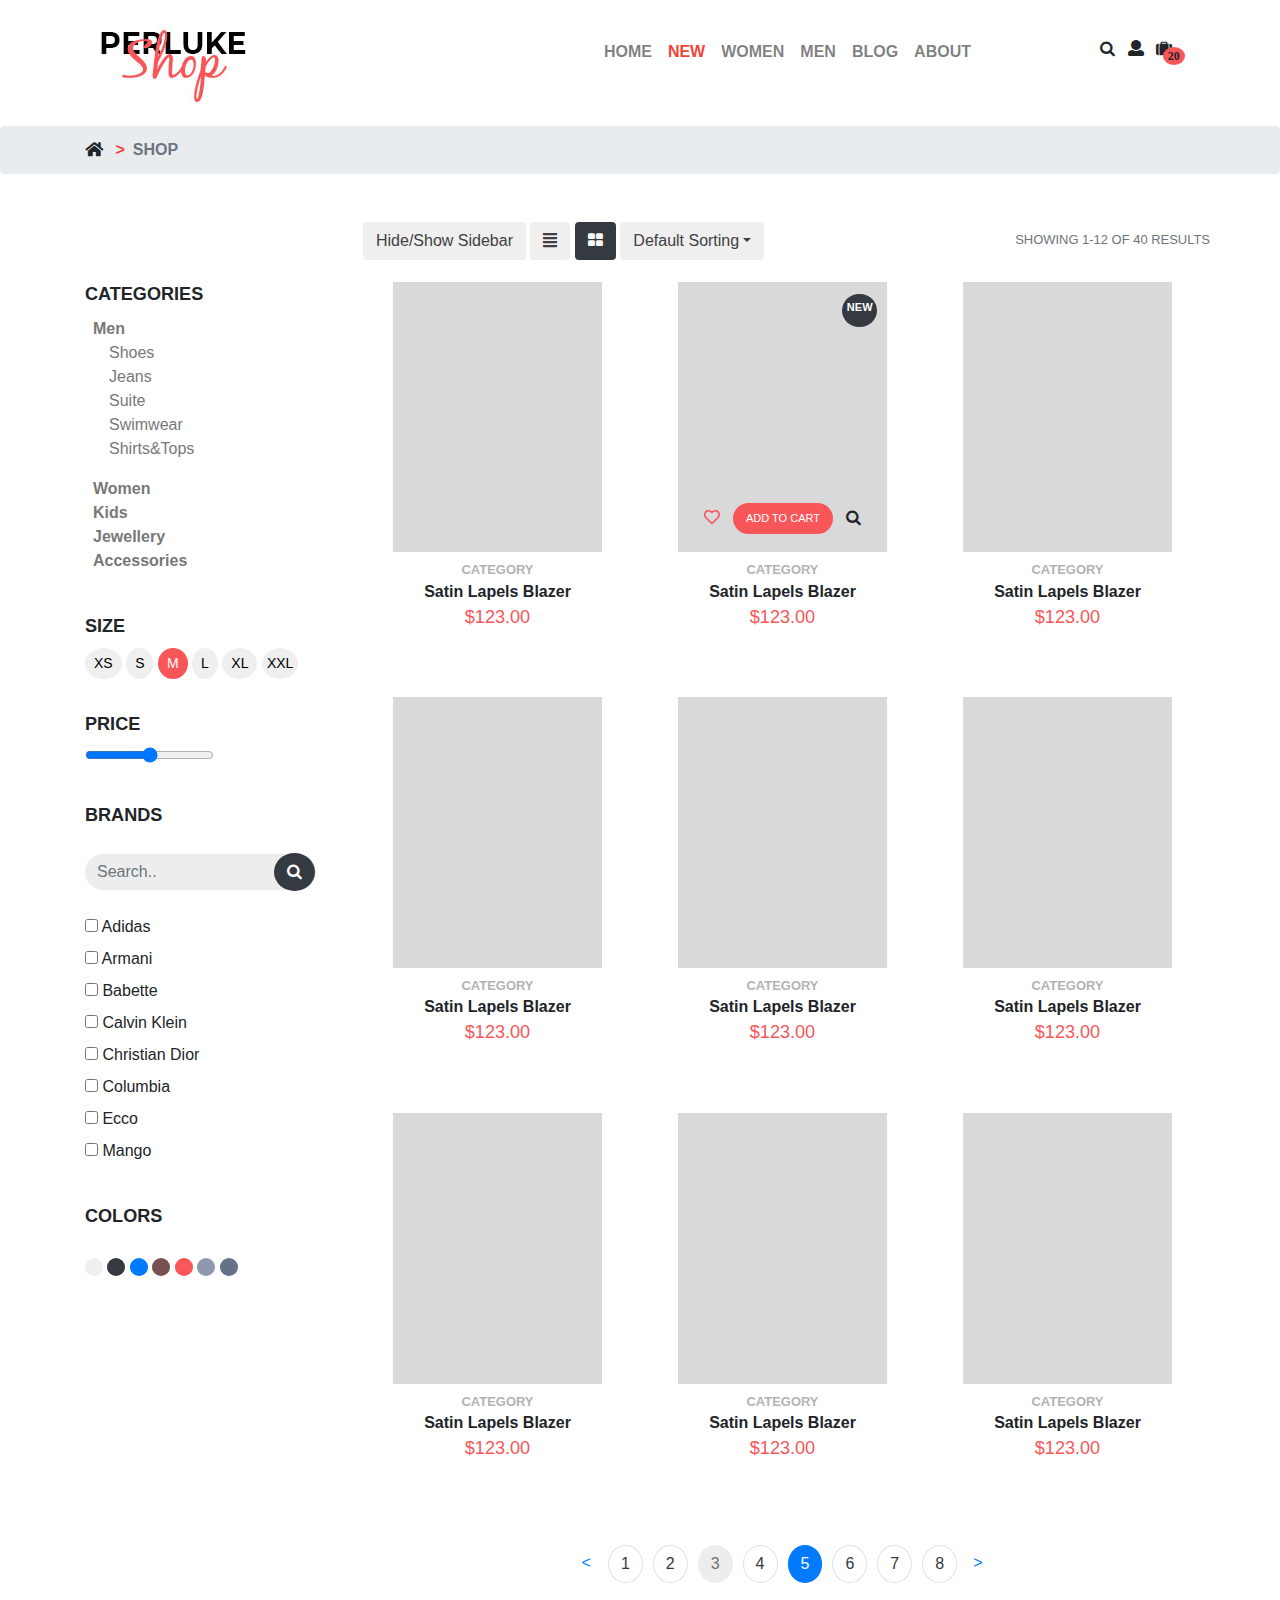
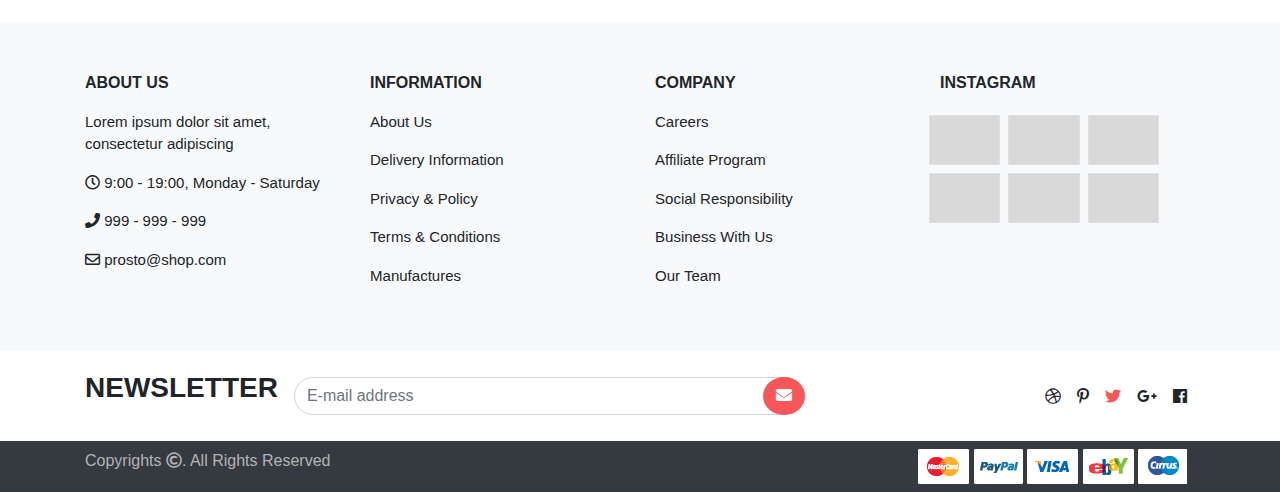
<file: newtab.html>
<!doctype html>
<html lang="en">
  <head>
    <!-- Required meta tags -->
    <meta charset="utf-8">
    <meta name="viewport" content="width=device-width, initial-scale=1, shrink-to-fit=no">

    <link rel="stylesheet" href="https://maxcdn.bootstrapcdn.com/bootstrap/4.1.0/css/bootstrap.min.css">
    <link href="https://fonts.googleapis.com/css?family=Montserrat" rel="stylesheet">
    <link rel="stylesheet" href="css/style.css">
    <link rel="stylesheet" href="css/responsive.css">
    <link rel="stylesheet" type="text/css" href="css/fontawesome-all.css">
    
    <link rel="stylesheet" href="https://cdnjs.cloudflare.com/ajax/libs/font-awesome/4.7.0/css/font-awesome.min.css">

    <!-- range slide -->
    <!-- <link rel="stylesheet" href="https://cdnjs.cloudflare.com/ajax/libs/jqueryui/1.12.1/jquery-ui.css" type="text/css" media="all" />
	<script src="https://cdnjs.cloudflare.com/ajax/libs/jquery/3.3.1/jquery.min.js" type="text/javascript"></script>
	<script src="https://cdnjs.cloudflare.com/ajax/libs/jqueryui/1.12.1/jquery-ui.min.js" type="text/javascript"></script>

	<script src="./price_range_script.js" type="text/javascript"></script>
	<link rel="stylesheet" type="text/css" href="./price_range_style.css"/> -->
    <!-- range slide -->

    <title>PerlukeShop NEW products</title>
  </head>

  <body class="m-0 p-0">
    <div class="container row py-3 mx-auto">
        <div class="col-sm-6 col-md-3">
            <img class="img-fluid" src="images/logo2.jpg">
        </div>
        <div class="col-sm-6 col-md-7 mt-2">
            <nav class="navbar navbar-expand-md navbar-light">
                <button class="navbar-toggler border-0" type="button" data-toggle="collapse" data-target="#collapsibleNavbar">
                    <span class="navbar-toggler-icon pt-3"></span>
                </button>
                <div class="collapse navbar-collapse justify-content-end" id="collapsibleNavbar">
                    <ul class="navbar-nav font-weight-bold">
                        <li class="nav-item">
                            <a class="nav-link" href="index.html">HOME</a>
                        </li>
                        <li class="nav-item">
                            <a class="nav-link active" href="#">NEW</a>
                        </li>
                        <li class="nav-item">
                            <a class="nav-link" href="#">WOMEN</a>
                        </li>   
                        <li class="nav-item">
                            <a class="nav-link" href="#">MEN</a>
                        </li>   
                        <li class="nav-item">
                            <a class="nav-link" href="#">BLOG</a>
                        </li>   
                        <li class="nav-item">
                            <a class="nav-link" href="#">ABOUT</a>
                        </li>                                                                                                    
                    </ul>
                </div>  
            </nav>
        </div>
        <div class="col-sm-0 col-md-2 my-3 d-none d-md-block text-right">
            <!-- <i class="fas fa-cog d-none d-sm-block"></i> -->
            <i class="fa fa-search fontDarkGray p-lg-2"></i>
            <i class="far fa-user font-weight-bold"></i>
            <i class="fa fa-suitcase basePos p-md-1 p-lg-2"><span class="badge rounded-circle badgePosDown backRed">20</span></i>
        </div>
    </div>

    <nav aria-label="breadcrumb">
        <ol class="breadcrumb">
            <div class="container">
                <li class="breadcrumb-item d-inline"><i class="fas fa-home"></i></li>
                <li class="breadcrumb-item active font-weight-bold d-inline" aria-current="page">SHOP</li>
            </div> 
        </ol>
    </nav>

    <div class="container py-4">
        <div class="row py-2">
            <div class="col-sm-0 col-md-3 p-0" id="top">
                <!-- <button class="btn selectCateg px-5" type="button" data-toggle="collapse" data-target="#mySidebar" aria-expanded="true" aria-controls="collapseExample">
                    SideBar
                </button> -->
            </div>

            <div class="col-sm-12 col-md-9">
                <div class="row">
                    <div class="col-lg-8 fontDarkGray pl-2">
                        <button type="button" class="btn" id="hideBar">Hide/Show Sidebar</button>
                        <button type="button" class="btn d-none d-md-inline" onclick="listView()"><i class="fas fa-align-justify"></i></button>
                        <button type="button" class="btn d-none d-md-inline bg-dark" onclick="gridView()"><i class="fa fa-th-large text-light"></i></button>
                        <div class="dropdown d-inline">
                            <button type="button" class="btn dropdown-toggle" data-toggle="dropdown">Default Sorting</button>
                            <div class="dropdown-menu">
                                <a class="dropdown-item" href="#">Sort by popularity</a>
                                <a class="dropdown-item" href="#">Price low to high</a>
                                <a class="dropdown-item" href="#">Price high to low</a>
                            </div>
                        </div>
                    </div>
                    <div class="col-md-4 pt-2 px-0">
                        <p class="d-none d-lg-inline fontSize13 text-secondary float-right">SHOWING 1-12 OF 40 RESULTS</p>
                    </div>
                </div>
            </div>
        </div>

            
        <div class="row">
            <!-- Side bar -->
            <div class="col-md-3">
                <div class="row" id="mySidebar">
                    <div class="col-sm-12">
                        <div class="pb-3">
                            <p class="fontSize18 fontDarkGray font-weight-bold py-2 m-0">CATEGORIES</p>
                            <ul class="list-unstyled fontGray pl-2">
                                <li>
                                    <a href="#CategMen" data-toggle="collapse" class="font-weight-bold">Men</a>
                                    <div id="CategMen" class="collapse show pl-3">
                                        <p>Shoes<br>Jeans<br>Suite<br>Swimwear<br>Shirts&Tops</p>
                                    </div>
                                </li>
                                <li>
                                    <a href="#CategWomen" data-toggle="collapse" class="font-weight-bold">Women</a>
                                    <div id="CategWomen" class="collapse pl-3">
                                        <p>Shoes<br>Jeans<br>Suite<br>Swimwear<br>Shirts&Tops</p>
                                    </div>
                                </li>
                                <li>
                                    <a href="#CategKids" data-toggle="collapse" class="font-weight-bold">Kids</a>
                                    <div id="CategKids" class="collapse pl-3">
                                        <p>Shoes<br>Jeans<br>Suite<br>Swimwear<br>Shirts&Tops</p>
                                    </div>
                                </li>
                                <li>
                                    <a href="#CategJewel" data-toggle="collapse" class="font-weight-bold">Jewellery</a>
                                    <div id="CategJewel" class="collapse pl-3">
                                        <p>Pendants<br>Earrings<br>Rings<br>Others</p>
                                    </div>
                                </li>
                                <li>
                                    <a href="#CategAccess" data-toggle="collapse" class="font-weight-bold">Accessories</a>
                                    <div id="CategAccess" class="collapse pl-3">
                                        <p>Watches<br>Sunglasses<br>Contact lens</p>
                                    </div>
                                </li>                        
                            </ul>
                        </div>

                        <div class="pb-4">
                            <p class="fontSize18 fontDarkGray font-weight-bold py-2 m-0">SIZE</p>
                            <button type="button" class="btn btn-sm rounded-circle">XS</button>
                            <button type="button" class="btn btn-sm rounded-circle">S</button>
                            <button type="button" class="btn btn-sm active rounded-circle">M</button>
                            <button type="button" class="btn btn-sm rounded-circle">L</button>
                            <button type="button" class="btn btn-sm rounded-circle">XL</button>
                            <button type="button" class="btn btn-sm rounded-circle p-1">XXL</button>
                        </div>

                        <div class="pb-4">
                            <p class="fontSize18 fontDarkGray font-weight-bold py-2 m-0">PRICE</p>
                            <!-- <label for="customRange1 font-weight-bold">PRICE</label> -->
                            <form>
                                <input type="range" class="custom-range" min="0" max="5000" step="50">
                            </form>
                            
                            <!-- <div class="price-range-block">
                                <div class="sliderText">jQuery UI Price Range Slider</div>
                            
                                <div id="slider-range" class="price-filter-range" name="rangeInput"></div>
                            
                                <div style="margin:30px auto">
                                    <input type="number" min=0 max="9900" oninput="validity.valid||(value='0');" id="min_price" class="price-range-field" />
                                    <input type="number" min=0 max="10000" oninput="validity.valid||(value='10000');" id="max_price" class="price-range-field" />
                                </div>
                            
                                <button class="price-range-search" id="price-range-submit">Search</button>
                            
                                <div id="searchResults" class="search-results-block"></div>
                            </div> -->
                        </div>

                        <div class="pb-4">
                            <p class="fontSize18 fontDarkGray font-weight-bold py-2">BRANDS</p>

                            <form class="form-inline">
                                <input class="form-control outterRadius fillBackBlue border-0" id="brandInput" type="text" placeholder="Search..">
                                <button class="btn rounded-circle srchBox bg-dark" type="submit"><i class="fa fa-search text-white"></i></button>
                            </form>
                            <br>
                            <div id="myList">
                                <div class="checkbox">
                                    <label><input type="checkbox" value=""> Adidas</label>
                                </div>
                                <div class="checkbox">
                                    <label><input type="checkbox" value=""> Armani</label>
                                </div>
                                <div class="checkbox disabled">
                                    <label><input type="checkbox" value=""> Babette</label>
                                </div>
                                <div class="checkbox disabled">
                                    <label><input type="checkbox" value=""> Calvin Klein</label>
                                </div>
                                <div class="checkbox disabled">
                                    <label><input type="checkbox" value=""> Christian Dior</label>
                                </div>                        
                                <div class="checkbox disabled">
                                    <label><input type="checkbox" value=""> Columbia</label>
                                </div>
                                <div class="checkbox disabled">
                                    <label><input type="checkbox" value=""> Ecco</label>
                                </div>
                                <div class="checkbox disabled">
                                    <label><input type="checkbox" value=""> Mango</label>
                                </div>
                            </div>
                        </div>

                        <div class="pb-4">
                            <p class="fontSize18 fontDarkGray font-weight-bold py-2">COLORS</p>
                            <button type="button" class="btn btn-sm rounded-circle py-2"></button>
                            <button type="button" class="btn btn-sm rounded-circle bg-dark py-2"></button>
                            <button type="button" class="btn btn-sm active rounded-circle bg-primary py-2"></button>
                            <button type="button" class="btn btn-sm rounded-circle colorSample1 py-2"></button>
                            <button type="button" class="btn btn-sm rounded-circle backRed py-2"></button>
                            <button type="button" class="btn btn-sm rounded-circle colorSample2 py-2"></button>
                            <button type="button" class="btn btn-sm rounded-circle colorSample3 py-2"></button>
                        </div>
                    </div>
                </div>
            </div>

            <!-- Main -->
            <div class="col-md-9" id="main">
                <div class="row d-flex flex-wrap justify-content-around text-center marginZero pb-4" id="pics">
                    <div id="test">
                        <img class="pdtImage" src="images/dummy.jpg" alt="dummy">
                        <p class="fontLightGray fontSize13 fontWeightSemibold">CATEGORY</p>
                        <P class="fontSize16 fontWeightSemibold">Satin Lapels Blazer</P>
                        <p class="fontSize18 colorRed">$123.00</p>
                    </div>
                    <div class="basePos">
                        <img class="pdtImage" src="images/dummy.jpg" alt="dummy">
                        <span class="badge badge-dark text-white rounded-circle badgeNewPos fontSize11 fontWeightBold pt-2">NEW</span>
                        <div class="itemPosBtm pb-5 mb-3">
                            <i class="far fa-heart colorRed p-2"></i>
                            <button type="button" class="btn text-white outterRadius backRed fontSize11">ADD TO CART</button>
                            <i class="fa fa-search p-2"></i>
                        </div>
                        <p class="fontLightGray fontSize13 fontWeightSemibold">CATEGORY</p>
                        <P class="fontSize16 fontWeightSemibold">Satin Lapels Blazer</P>
                        <p class="fontSize18 colorRed">$123.00</p>
                    </div>
                    <div>
                        <img class="pdtImage" src="images/dummy.jpg" alt="dummy">
                        <p class="fontLightGray fontSize13 fontWeightSemibold">CATEGORY</p>
                        <P class="fontSize16 fontWeightSemibold">Satin Lapels Blazer</P>
                        <p class="fontSize18 colorRed">$123.00</p>
                    </div>
                    <div>
                        <img class="pdtImage" src="images/dummy.jpg" alt="dummy">
                        <p class="fontLightGray fontSize13 fontWeightSemibold">CATEGORY</p>
                        <P class="fontSize16 fontWeightSemibold">Satin Lapels Blazer</P>
                        <p class="fontSize18 colorRed">$123.00</p>
                    </div>
                    <div>
                        <img class="pdtImage" src="images/dummy.jpg" alt="dummy">
                        <p class="fontLightGray fontSize13 fontWeightSemibold">CATEGORY</p>
                        <P class="fontSize16 fontWeightSemibold">Satin Lapels Blazer</P>
                        <p class="fontSize18 colorRed">$123.00</p>
                    </div>
                    <div>
                        <img class="pdtImage" src="images/dummy.jpg" alt="dummy">
                        <p class="fontLightGray fontSize13 fontWeightSemibold">CATEGORY</p>
                        <P class="fontSize16 fontWeightSemibold">Satin Lapels Blazer</P>
                        <p class="fontSize18 colorRed">$123.00</p>
                    </div>
                    <div>
                        <img class="pdtImage" src="images/dummy.jpg" alt="dummy">
                        <p class="fontLightGray fontSize13 fontWeightSemibold">CATEGORY</p>
                        <P class="fontSize16 fontWeightSemibold">Satin Lapels Blazer</P>
                        <p class="fontSize18 colorRed">$123.00</p>
                    </div>
                    <div>
                        <img class="pdtImage" src="images/dummy.jpg" alt="dummy">
                        <p class="fontLightGray fontSize13 fontWeightSemibold">CATEGORY</p>
                        <P class="fontSize16 fontWeightSemibold">Satin Lapels Blazer</P>
                        <p class="fontSize18 colorRed">$123.00</p>
                    </div>
                    <div>
                        <img class="pdtImage" src="images/dummy.jpg" alt="dummy">
                        <p class="fontLightGray fontSize13 fontWeightSemibold">CATEGORY</p>
                        <P class="fontSize16 fontWeightSemibold">Satin Lapels Blazer</P>
                        <p class="fontSize18 colorRed">$123.00</p>
                    </div>
                </div>

                <div class="row justify-content-center">
                    <a class="page-link border-0" href="#"><</a>
                    <ul class="pagination">
                        <li class="page-item"></li>
                        <li class="page-item"><a class="page-link text-dark" href="#">1</a></li>
                        <li class="page-item"><a class="page-link text-dark" href="#">2</a></li>
                        <li class="page-item disabled"><a class="page-link" href="#">3</a></li>
                        <li class="page-item"><a class="page-link text-dark" href="#">4</a></li>
                        <li class="page-item active"><a class="page-link" href="#">5</a></li>
                        <li class="page-item"><a class="page-link text-dark" href="#">6</a></li>
                        <li class="page-item"><a class="page-link text-dark" href="#">7</a></li>
                        <li class="page-item"><a class="page-link text-dark" href="#">8</a></li>
                    </ul>
                    <a class="page-link border-0" href="#">></a>
                </div>

            </div>
        </div>
    </div>

    <!-- Footer -->
    <div class="jumbotran bg-light py-5">
        <div class="container">
            <div class="row">
                <div class="col-sm-6 col-md-3">
                    <p class="fontSize16 fontWeightSemibold">ABOUT US</p>
                    <P class="fontSize15">Lorem ipsum dolor sit amet, consectetur adipiscing</P>
                    <p class="fontSize15"><i class="far fa-clock"></i> 9:00 - 19:00, Monday - Saturday</p>
                    <p class="fontSize15"><i class="fas fa-phone"></i> 999 - 999 - 999</p>
                    <p class="fontSize15"><i class="far fa-envelope"></i> prosto@shop.com</p>
                </div>
                <div class="col-sm-6 col-md-3">
                    <p class="fontSize16 fontWeightSemibold">INFORMATION</p>
                    <P class="fontSize15">About Us</P>
                    <p class="fontSize15">Delivery Information</p>
                    <p class="fontSize15">Privacy & Policy</p>
                    <p class="fontSize15">Terms & Conditions</p>
                    <p class="fontSize15">Manufactures</P>
                </div>
                <div class="col-sm-6 col-md-3">
                    <p class="fontSize16 fontWeightSemibold">COMPANY</p>
                    <p class="fontSize15">Careers</p>
                    <p class="fontSize15">Affiliate Program</p>
                    <p class="fontSize15">Social Responsibility</p>
                    <p class="fontSize15">Business With Us</p>
                    <p class="fontSize15">Our Team</p>
                </div>
                <div class="col-sm-6 col-md-3">
                    <p class="fontSize16 fontWeightSemibold">INSTAGRAM</p>
                    <div class="row">
                        <div class="col-3 border backBlue pt-5 m-1"></div>
                        <div class="col-3 border backBlue m-1"></div>
                        <div class="col-3 border backBlue m-1"></div>
                    </div>
                    <div class="row ">
                        <div class="col-3 border backBlue pt-5 m-1"></div>
                        <div class="col-3 border backBlue m-1"></div>
                        <div class="col-3 border backBlue m-1"></div>
                    </div>
                </div>
            </div>
        </div>
    </div>

    <div class="container py-3">
        <div class="d-lg-flex">
            <div>
                <p class="fontSize28 fontWeightSemibold">NEWSLETTER</p>
            </div>
            <div class="d-md-inline-flex px-lg-3">
                <form class="form-inline">
                    <input class="form-control outterRadius" size="50" type="text" placeholder="E-mail address">
                    <button class="btn rounded-circle backRed srchBox" type="submit"><i class="fas fa-envelope text-white"></i></button>
                </form> 
            </div>
            <div class="d-md-inline-flex align-items-center ml-auto">
                <i class="fab fa-dribbble p-2"></i>
                <i class="fab fa-pinterest-p p-2"></i>
                <i class="fab fa-twitter colorRed p-2"></i>
                <i class="fab fa-google-plus-g p-2"></i>
                <i class="fab fa-facebook-f p-2"></i>
            </div>
        </div>
    </div>


    <div class="bg-dark">
        <div class="container d-flex">
            <div class="mr-auto py-2">
                <p class="fontLightGray m-0">Copyrights <i class="far fa-copyright"></i>. All Rights Reserved</p>
            </div>
            <div class="p-2 m-0">
                <img class="img-fluid" src="images/pay1.jpg" alt="payment method1">
                <img class="img-fluid" src="images/pay2.jpg" alt="payment method2">
                <img class="img-fluid" src="images/pay3.jpg" alt="payment method3">
                <img class="img-fluid" src="images/pay4.jpg" alt="payment method4">
                <img class="img-fluid" src="images/pay5.jpg" alt="payment method5"> 
            </div>
        </div>
    </div>



    <script src="https://code.jquery.com/jquery-3.3.1.slim.min.js" integrity="sha384-q8i/X+965DzO0rT7abK41JStQIAqVgRVzpbzo5smXKp4YfRvH+8abtTE1Pi6jizo" crossorigin="anonymous"></script>
    <script src="https://cdnjs.cloudflare.com/ajax/libs/popper.js/1.14.3/umd/popper.min.js" integrity="sha384-ZMP7rVo3mIykV+2+9J3UJ46jBk0WLaUAdn689aCwoqbBJiSnjAK/l8WvCWPIPm49" crossorigin="anonymous"></script>
    <script src="https://stackpath.bootstrapcdn.com/bootstrap/4.1.3/js/bootstrap.min.js" integrity="sha384-ChfqqxuZUCnJSK3+MXmPNIyE6ZbWh2IMqE241rYiqJxyMiZ6OW/JmZQ5stwEULTy" crossorigin="anonymous"></script>


    <script>
        var elements = document.getElementById("pics");
        var i, cnt;
        
        // List View
        function listView() {
            for (i = 0; i < elements.length; i++) {
                elements[i].style.width = "100%";
            }
        }
        
        // Grid View
        function gridView() {
            for (i = 0; i < elements.length; i++) {
                elements[i].style.width = "33.33%";
            }
        }

        // HideBar Click
        $(document).ready(function(){
            $("#hideBar").click(function(){
                $("#mySidebar").toggle();
                $("#main").toggleClass("col-md-9");
                $("#top").toggleClass("col-md-3");
                // $("#main").addClass("col-md-9");
                // $("#pics").css("max-width","100%");
            });
        });
    </script>

    <!-- <script src="https://code.jquery.com/jquery-3.2.1.slim.min.js" integrity="sha384-KJ3o2DKtIkvYIK3UENzmM7KCkRr/rE9/Qpg6aAZGJwFDMVNA/GpGFF93hXpG5KkN" crossorigin="anonymous"></script>
    <script src="https://cdnjs.cloudflare.com/ajax/libs/popper.js/1.12.9/umd/popper.min.js" integrity="sha384-ApNbgh9B+Y1QKtv3Rn7W3mgPxhU9K/ScQsAP7hUibX39j7fakFPskvXusvfa0b4Q" crossorigin="anonymous"></script>
    <script src="https://maxcdn.bootstrapcdn.com/bootstrap/4.0.0/js/bootstrap.min.js" integrity="sha384-JZR6Spejh4U02d8jOt6vLEHfe/JQGiRRSQQxSfFWpi1MquVdAyjUar5+76PVCmYl" crossorigin="anonymous"></script> -->

  </body>
</file>
<file: css/style.css>
.body{
    font-family: 'Montserrat', sans-serif;
}
.marginZero p{
    margin: 0;
}
.paddingZero div{
    padding: 0;
}

/* -----Common Classes----- */
.fontSize11{
    font-size: 0.69rem;
}
.fontSize13{
    font-size: 0.81rem;
}
.fontSize15{
    font-size: 0.94rem;
}
.fontSize16{
    font-size: 1rem;
}
.fontSize18{
    font-size: 1.13rem;
}
.fontSize20{
    font-size: 1.25rem;
}
.fontSize28{
    font-size: 1.75rem;
}
.fontSize30{
    font-size: 1.88rem;
}
.fontSize38{
    font-size: 2.38rem;
}
.fontSize60{
    font-size: 3.75rem;
}
.fontWeightSemibold{
    font-weight: 600;
}
.fontDarkGray *{
    color: rgb(64, 64, 64);
}
.fontGray *{
    color: rgb(120, 120, 120);
}
.fontLightGray{
    color: rgb(179, 179, 179);
}
.fillBackBlue{
    background-color: rgb(237, 237, 237);
}
.backRed{
    background-color: rgb(248, 86, 89);
}
.colorRed{
    color: rgb(248, 86, 89);
}
.colorSample1{
    background-color: rgb(120, 80, 80);
}
.colorSample2{
    background-color: rgb(142, 152, 174);
}
.colorSample3{
    background-color: rgb(102, 113, 134);
}



.navbar-light .navbar-nav .active>.nav-link, 
.navbar-light .navbar-nav .nav-link.active, 
.navbar-light .navbar-nav .nav-link.show, 
.navbar-light .navbar-nav .show>.nav-link {
    color: #F44336;
}
.breadcrumb-item+.breadcrumb-item::before {
    color: #F44336;
    content: ">";
}

.page-item.disabled .page-link {
    z-index: 1;
    background-color: rgb(237, 237, 237);;
    border-color: rgb(237, 237, 237);;
}
.btn:not(:disabled):not(.disabled).active, .btn:active {
    background-color: rgb(248, 86, 89);
    color: white;
}

.commonBackProp{
    background-size: cover;
    background-repeat: no-repeat;
}
.itemPosBtm{
    position: absolute;
    bottom: 22%;
    right: 0;
    left: 0;
}

/* -----header----- */
.headerSec{
    background-image: url(../images/background.jpg);
    background-position: bottom;
}
.outterRadius{
    border-radius: 30px; 
}
.srchBox{
    margin-left: -42px;
    /* position: absolute;
    left: 150px; */
}
.basePos{
    position: relative;
}
.badgePos{
    position: absolute;
    bottom: 15px;
    left: 15px;
}
.badgePosDown{
    position: absolute;
    top: 15px;
    left: 15px;
}
/* -----Street Collection----- */
.strCol1txt{
    position: absolute;
    top: 20%;
    left: 10%;
    z-index: 1;
}
.overlayStr1:before{
    position: absolute;
    content:" ";
    top:0;
    left:0;
    width:100%;
    height:100%;
    background-color: rgba(95,158,202,0.5);
    z-index: 1;
}
.strCol2txt{
    position: absolute;
    top: 20%;
    left: 25%;
}
.strCol3txt{
    position: absolute;
    bottom: 10%;
    left: 35%;
}
.strCol4txt{
    position: absolute;
    top: 60%;
    left: 10%;
    z-index: 1;
}
.overlayStr4:before{
    position: absolute;
    content:" ";
    top:0;
    left:0;
    width:100%;
    height:100%;
    background-color: rgba(48,48,48,0.5);
    z-index: 1;
}

/* -----Popular Products----- */
.badgeNewPos{
    position: absolute;
    top: 5%;
    right: 15%;
    height: 8%;
}

/* -----Canvas----- */
.canvasBP{
    background-image: url(../images/canvasbp.jpg);
    background-position: center;
}
.basePosOverlay{
    position: relative;
}
.basePosOverlay *{
    position: relative;
}
.overlayCanvas:before{
    position: absolute;
    content:" ";
    top:0;
    left:0;
    width:100%;
    height:100%;
    background-color: rgba(247, 207, 163, 0.5);
}

/* -----Onsale Products----- */
.onsale1{
    background-image: url(../images/onsalebanner1.jpg);
    background-position: center;
    /* min-height: 100%; */
}
.onsale2{
    background-image: url(../images/onsalebanner2.jpg);
    background-position: center;
}
.overlayOnsale:before{
    position: absolute;
    content:" ";
    top:0;
    left:0;
    width:100%;
    height:100%;
    background-color: rgba(167, 213, 241, 0.5);
}

/* -----Footer----- */
.backBlue{
    background-color: rgb(217,217,217);
}

.pagination>li>a, .pagination>li>span {
     border-radius: 50% !important;
     margin: 0 5px;
}

.pdtImage{
    max-width: 100%;
    height: 69%;
    padding: 3%;
}
</file>
<file: css/responsive.css>
/* Small Screens */
@media all and (max-width: 680px){
    .downsizeText {
        font-size: 70px;
    }
    /* .selectCateg{
        display: block;
    } */
}

/* Medium Screens */
@media all and (max-width: 768px){
    /* .selectCateg{
        display: none;
    } */
}

/* Large Screens */
/* @media all and (max-width: 1500px){

} */
</file>
